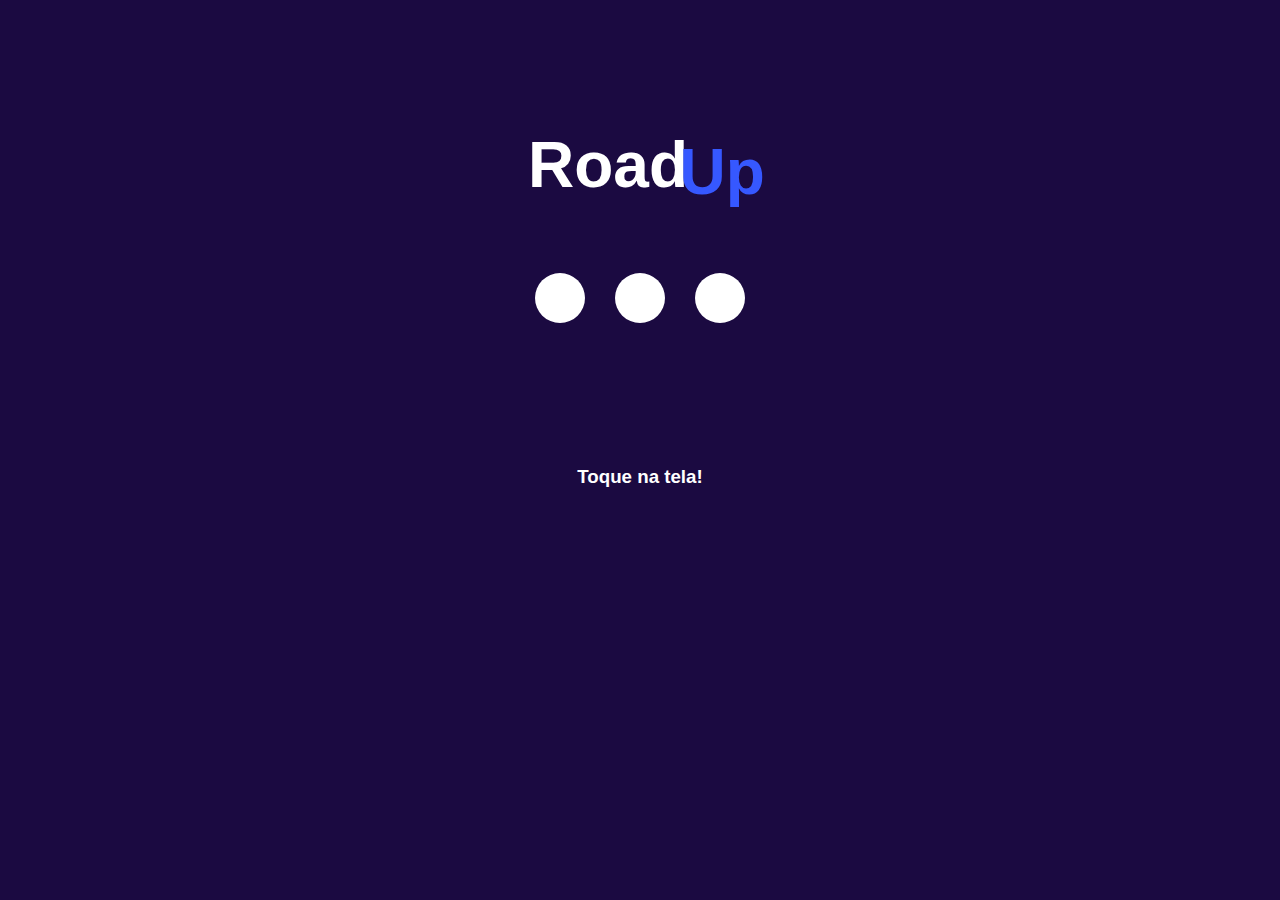
<file: Roadup/inicial/index.html>
<!DOCTYPE html>
<html lang="pt-br">
<head>
    <meta charset="UTF-8">
    <meta http-equiv="X-UA-Compatible" content="IE=edge">
    <meta name="viewport" content="width=device-width, initial-scale=1.0">
    <title>carregando</title>
    <link rel="stylesheet" href="../css/index.css">

    <link rel="shortcut icon" type="image/x-icon" href="../menu/img/favicon.ico">
</head>
<body> 
    <a href="../menu/inicial.html">
    <div id="roadup" ><h1 id="road">Road</h1> <h1 id="up">Up</h1></div>
    <div class="load">
        <div></div>
        <div></div>
        <div></div>
    </div>
    <h3>Toque na tela!</h3>
</a>
<script src="../javascript/index.js">
    
    
</script>
</body>
</html>
</file>
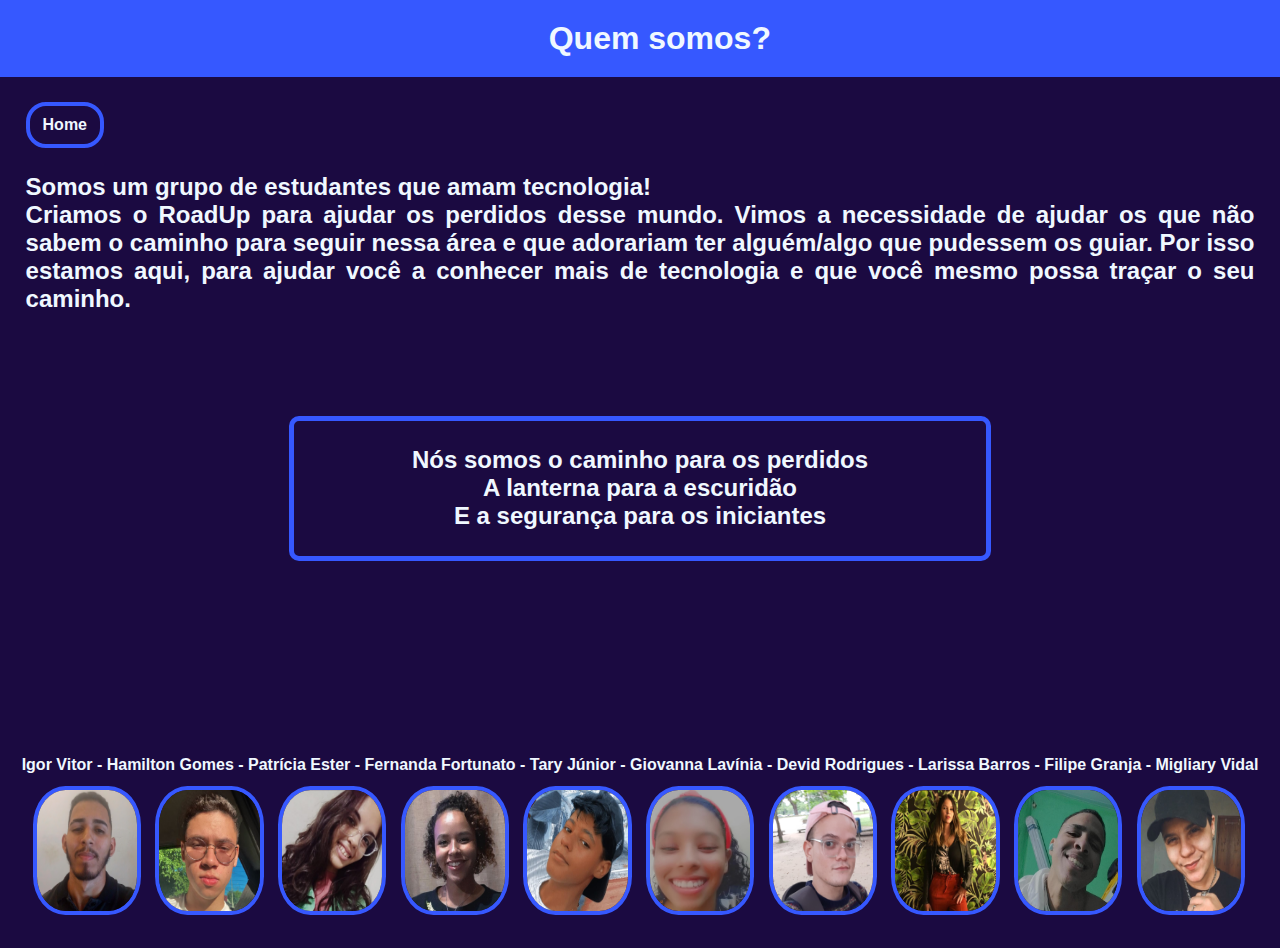
<file: Roadup/menu/historia.html>
<!DOCTYPE html>
<html lang="pt-br">
<head>
    <meta charset="UTF-8">
    <meta name="viewport" content="width=device-width, initial-scale=1.0">
    <link rel="stylesheet" href="../css/historia.css">
    <title>Nossa história</title>

    <link rel="shortcut icon" type="image/x-icon" href="../menu/img/favicon.ico">
</head>
<body>
    <a href="inicial.html">
        <div id="Home"><h4>Home</h4></div></a>
     
<nav>
        <h1>Quem somos?</h1>
    </nav>

     <div class="text">   <h2> Somos um grupo de estudantes que amam tecnologia! <br> Criamos o RoadUp para ajudar os perdidos desse mundo.
        Vimos a necessidade de ajudar os que não sabem o caminho para seguir nessa área e que adorariam ter alguém/algo que pudessem
        os guiar. Por isso estamos aqui, para ajudar você a conhecer mais de tecnologia e que você mesmo possa traçar o seu caminho. 
   </h2></div>
  
     <div class="text2">
        <h2>Nós somos o caminho para os perdidos</h2>
        <h2>A lanterna para a escuridão</h2>
        <h2>E a segurança para os iniciantes</h2>
     </div>
    
     <div id="fotos">
    <div class="imagens" >
     <img  id="igor" src="img/igor.png" onclick="clicar()" onmouseenter="entrar()" onmouseout="saiu()">
        <img src="img/hamilton.png" alt="">
        <img src="img/paty.png" alt="">
        <img src="img/nanda.png" alt="">
        <img src="img/tary.png" alt="">
        <img src="img/gio.jpeg" alt="">
        <img src="img/devid.png" alt="">
        <img src="img/lari 1.png" alt="">
        <img src="img/felipe.jpg" alt="">
        <img src="img/migli.png" alt="">
    </div>
</div> 
<h4 id="nomes">Igor Vitor - Hamilton Gomes - Patrícia Ester - Fernanda Fortunato - Tary Júnior - Giovanna Lavínia - Devid Rodrigues - Larissa Barros - Filipe Granja - Migliary Vidal</h4>
  
    <script src="../javascript/historia.js">
       
    </script>
</body>
</html>
</file>
<file: Roadup/css/index.css>
body{
    
    background-color: #1B0A41;    
}
*{
    text-decoration: none;
    margin: 0 auto;
    padding: 0;
}
.load {

    display: flex;
    flex-direction: row;
    justify-content: center;
    align-items: center; 
 
}
.load div{
    width: 50px;
    height: 50px;
    background-color: rgb(255, 255, 255);
    margin: 15px;
    border-radius: 50%;
    margin-top: -5%;
    animation: anima 1s ease-in-out infinite alternate;
  
}
.load div:nth-child(1){
    animation-delay: -0.4s;
}
.load div:nth-child(2){
    animation-delay: -0.2s;
}

@keyframes anima{
    from{
       transform: translateY(-100%);
    }to{
        transform: translateY(100%);
    }
   
}
h1,h3{
    font-family: 'Raleway' , sans-serif;
    text-align: center;
}
#road{
    color: #FFFFFF;
}
#up{
    color: #3658FF;
  margin: auto;
  margin-top: -5%;
  margin-left: 17%;
}
div{
    margin-top: 10%;
    font-size: 2em;   
}
#roadup{
    margin-left: -5%;
}
h3{
   color: white;
  margin-top: 10%;
}
</file>
<file: Roadup/css/historia.css>
body{
    background-color: #1B0A41;
   
}
*{
    font-family: 'Raleway' , sans-serif;
   margin: 0 auto;
   padding: 0;
   text-decoration: none;
}

div#Home{
    margin-top: 8%;
    color: aliceblue;
    text-align: left;
    text-align: center;
    margin-left: 2%;
    border: 4px solid  #3658FF;
    border-radius: 20px;
    width: 4%;
    padding: 0.75%;
  
}
div#Home:hover{
    background-color: aliceblue;
    color: #1B0A41;/*mudança*/
}  


nav{
    background: #3658FF;
    text-align: center;
    color: aliceblue;
    position: fixed;
    top: 0;
    width: 100%;
    padding: 1.55%;
}

 
div.text2{
    text-align: center;
    color: aliceblue;
    margin-top: 8%;
     border: 5px solid #3658FF;
     border-radius: 10px;
     width: 50%;
     padding: 2%;
}

div.text{
    
    color: aliceblue;
    text-align: justify;
    margin: 2%;
}

div#fotos{
    margin-top: 15%;
}
.imagens,img{
    border-radius: 50%;
    width: 28%;
    margin: 2%;
 
}
div.imagens{
    display: flex;
    display: inline-block;
    display: inline-flex;
   
}

img{
    border-radius: 30%;
    width: 28%;
    margin: 2%;
    border: 4px solid #3658FF;
}
#nomes{

    margin-top: -15%;
    color:  aliceblue;
  text-align: center;
}
</file>
